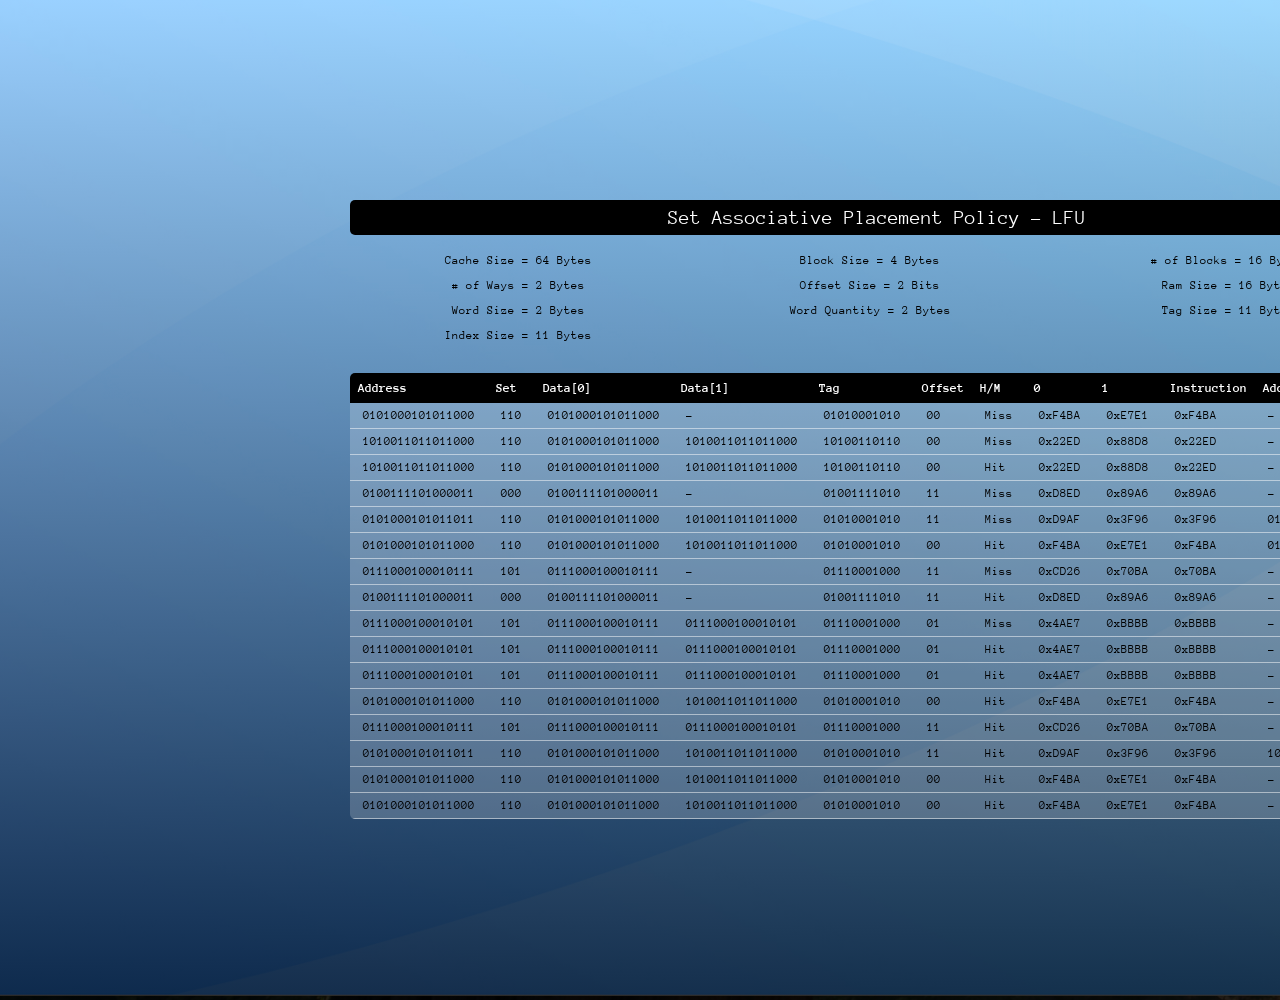
<file: Files/index.html>
<!DOCTYPE html><html lang="en"><head><meta charset="UTF-8"><meta name="viewport" content="width=device-width, initial-scale=1.0"><title>Cache Project</title><link rel="stylesheet" href="stylesheet.css"></head><body><div class="background"><div class="foundation"><div class="header">Set Associative Placement Policy - LFU</div><div class="cache"><div class="data"><table><tr><td>Cache Size = 64 Bytes</td><td>Block Size = 4 Bytes</td><td># of Blocks = 16 Bytes</td></tr><tr><td># of Ways = 2 Bytes</td><td>Offset Size = 2 Bits</td><td>Ram Size = 16 Bytes</td></tr><tr><td>Word Size = 2 Bytes</td><td>Word Quantity = 2 Bytes</td><td>Tag Size = 11 Bytes</td></tr><tr><td>Index Size = 11 Bytes</td></tr></table></div><table><tr><th>Address</th><th>Set</th><th>Data[0] </th><th>Data[1] </th><th>Tag</th><th>Offset</th><th>H/M</th><th>0</th><th>1</th><th>Instruction</th><th>Address(es) Evicted</th></tr><tr><td>0101000101011000</td><td>110</td><td>0101000101011000</td><td>-</td><td>01010001010</td><td>00</td><td>Miss</td><td>0xF4BA</td><td>0xE7E1</td><td>0xF4BA</td><td>-</td></tr><td>1010011011011000</td><td>110</td><td>0101000101011000</td><td>1010011011011000</td><td>10100110110</td><td>00</td><td>Miss</td><td>0x22ED</td><td>0x88D8</td><td>0x22ED</td><td>-</td></tr><td>1010011011011000</td><td>110</td><td>0101000101011000</td><td>1010011011011000</td><td>10100110110</td><td>00</td><td>Hit</td><td>0x22ED</td><td>0x88D8</td><td>0x22ED</td><td>-</td></tr><td>0100111101000011</td><td>000</td><td>0100111101000011</td><td>-</td><td>01001111010</td><td>11</td><td>Miss</td><td>0xD8ED</td><td>0x89A6</td><td>0x89A6</td><td>-</td></tr><td>0101000101011011</td><td>110</td><td>0101000101011000</td><td>1010011011011000</td><td>01010001010</td><td>11</td><td>Miss</td><td>0xD9AF</td><td>0x3F96</td><td>0x3F96</td><td>0101000101011000</td></tr><td>0101000101011000</td><td>110</td><td>0101000101011000</td><td>1010011011011000</td><td>01010001010</td><td>00</td><td>Hit</td><td>0xF4BA</td><td>0xE7E1</td><td>0xF4BA</td><td>0101000101011011</td></tr><td>0111000100010111</td><td>101</td><td>0111000100010111</td><td>-</td><td>01110001000</td><td>11</td><td>Miss</td><td>0xCD26</td><td>0x70BA</td><td>0x70BA</td><td>-</td></tr><td>0100111101000011</td><td>000</td><td>0100111101000011</td><td>-</td><td>01001111010</td><td>11</td><td>Hit</td><td>0xD8ED</td><td>0x89A6</td><td>0x89A6</td><td>-</td></tr><td>0111000100010101</td><td>101</td><td>0111000100010111</td><td>0111000100010101</td><td>01110001000</td><td>01</td><td>Miss</td><td>0x4AE7</td><td>0xBBBB</td><td>0xBBBB</td><td>-</td></tr><td>0111000100010101</td><td>101</td><td>0111000100010111</td><td>0111000100010101</td><td>01110001000</td><td>01</td><td>Hit</td><td>0x4AE7</td><td>0xBBBB</td><td>0xBBBB</td><td>-</td></tr><td>0111000100010101</td><td>101</td><td>0111000100010111</td><td>0111000100010101</td><td>01110001000</td><td>01</td><td>Hit</td><td>0x4AE7</td><td>0xBBBB</td><td>0xBBBB</td><td>-</td></tr><td>0101000101011000</td><td>110</td><td>0101000101011000</td><td>1010011011011000</td><td>01010001010</td><td>00</td><td>Hit</td><td>0xF4BA</td><td>0xE7E1</td><td>0xF4BA</td><td>-</td></tr><td>0111000100010111</td><td>101</td><td>0111000100010111</td><td>0111000100010101</td><td>01110001000</td><td>11</td><td>Hit</td><td>0xCD26</td><td>0x70BA</td><td>0x70BA</td><td>-</td></tr><td>0101000101011011</td><td>110</td><td>0101000101011000</td><td>1010011011011000</td><td>01010001010</td><td>11</td><td>Hit</td><td>0xD9AF</td><td>0x3F96</td><td>0x3F96</td><td>1010011011011000</td></tr><td>0101000101011000</td><td>110</td><td>0101000101011000</td><td>1010011011011000</td><td>01010001010</td><td>00</td><td>Hit</td><td>0xF4BA</td><td>0xE7E1</td><td>0xF4BA</td><td>-</td></tr><td>0101000101011000</td><td>110</td><td>0101000101011000</td><td>1010011011011000</td><td>01010001010</td><td>00</td><td>Hit</td><td>0xF4BA</td><td>0xE7E1</td><td>0xF4BA</td><td>-</td></tr></table></div></div></div></body></html>
</file>
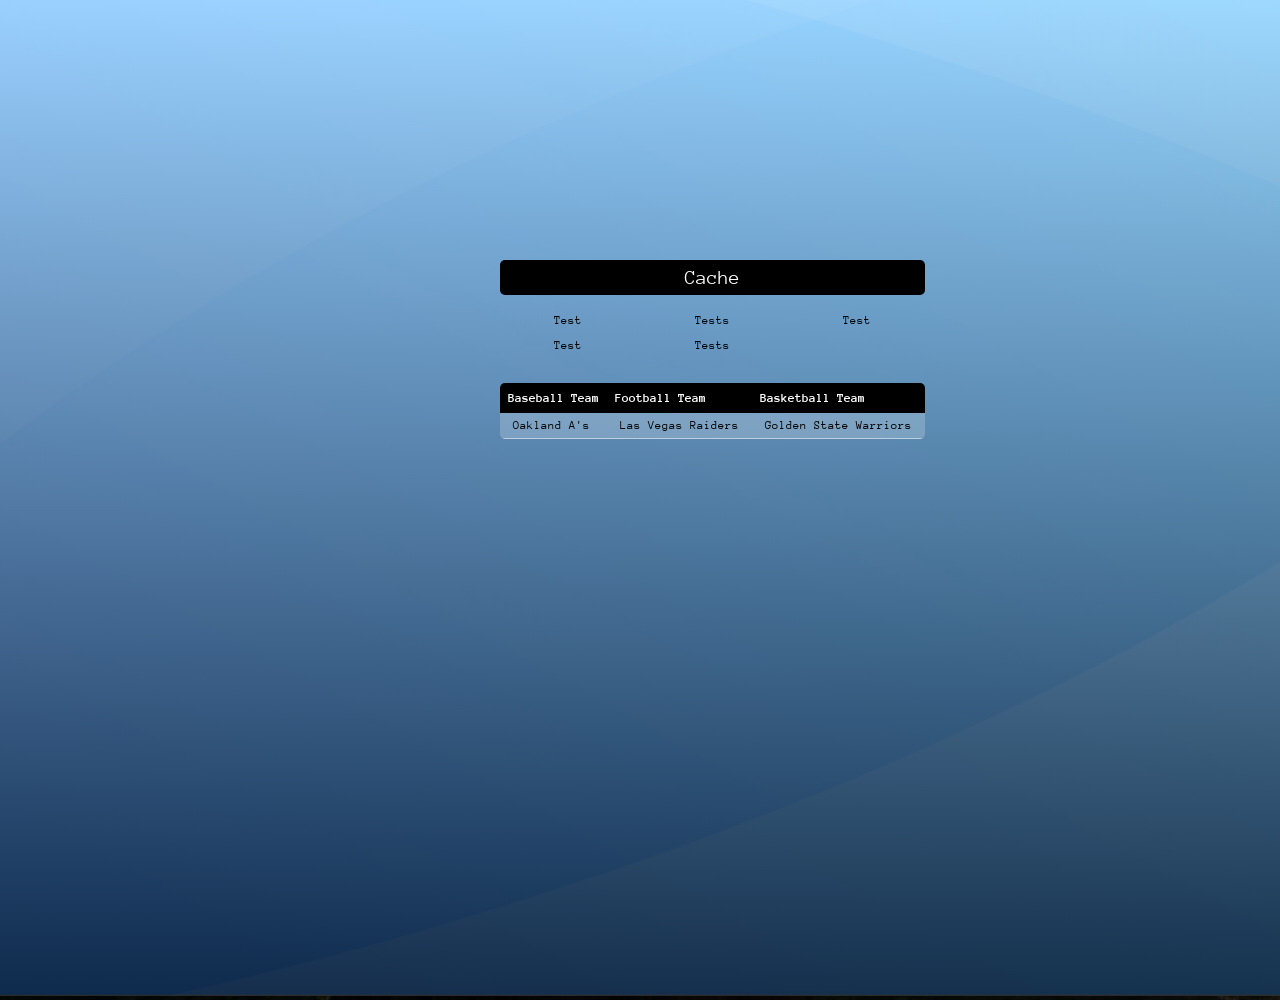
<file: HTML_CACHE_PROJECT/index.html>
<!DOCTYPE html>
<html lang="en">
<head>
  <meta charset="UTF-8">
  <meta name="viewport" content="width=device-width, initial-scale=1.0">
  <title>Cache Project</title>
  <link rel="stylesheet" href="stylesheet.css">
</head>
<body>

  <div class="background">
  <div class="foundation">
  
    <div class="header">
      Cache
    </div>
  <div class="cache">
  <div class="data">
  <table>
  <tr>
    <td>Test</td>
    <td>Tests</td>
    <td>Test</td>
  </tr>

  <tr>
    <td>Test</td>
    <td>Tests</td>

  </tr>

  </table>
  </div>

  <table>
    <tr>
    <th>Baseball Team</th>
    <th>Football Team</th>
    <th>Basketball Team</th>
    </tr>
    
    <tr>
      <td>Oakland A's</td>
      <td>Las Vegas Raiders</td>
      <td>Golden State Warriors</td>
    </tr>

  </table>
  </div>
  </div>
  </div>
</body>
</html>
</file>
<file: Files/stylesheet.css>
@import url('https://fonts.googleapis.com/css2?family=Anonymous+Pro:ital,wght@0,400;0,700;1,400;1,700&family=Yanone+Kaffeesatz:wght@200..700&display=swap');@import url('https://fonts.googleapis.com/css2?family=League+Spartan:wght@100..900&display=swap');@import url('https://fonts.googleapis.com/css2?family=Anaheim:wght@400..800&display=swap');body{  background: rgb(230, 230, 230);  margin: 0;  padding: 0;}.background {  background: linear-gradient(to top,rgba(0, 0, 0, 0.7),rgba(255, 255, 255, 0.5)),  url("blue.jpg");  background-size: cover;  background-position:center;  background-repeat: no-repeat;  min-height: 1000px;  animation: opacityEffect 2s ease-out forwards;}.foundation {  width: fit-content;}.header{  height: 35px;  background: rgba(0, 0, 0, 1);  transform: translate(350px,200px);  border-radius: 5px;  text-align: center;  font-size: 20px;  color: white;  opacity: 0;  font-family: "Anonymous Pro";  display: flex;  justify-content: center;  align-items: center;  animation: opacityEffect 1.7s ease-out 1.2s forwards;}.data{  margin-top: 3px;  margin-bottom: 25px;  text-align: center;}.data td{  background-color: transparent;  border: none;}.data table {  width: 100%;}.cache{ height: auto; padding-top: 200px; animation: opacityEffect 1.5s ease-out forwards,            slideFromTop 1.2s ease-out forwards;}table {  border-spacing: 0;  border-radius: 5px;  overflow: hidden;}th {  font-size: 13px;  font-family: "Anonymous Pro";  padding: 8px 8px;  text-align: left;  background-color: rgba(0, 0, 0);  color: white;}td{  border-bottom: solid rgba(255, 255, 255, 0.5) 1px;  padding: 6px 13px 6px 13px;  font-size: 12px;  font-family: "Anonymous Pro";  background-color:rgba(255, 255, 255, .2);}p {  font-family: "Anonymous Pro";  text-align: center;}@keyframes opacityEffect{    0%{        opacity: 0;    }    100%{        opacity: 1;    }}@keyframes slideFromTop{    0%{       transform: translate(350px,-460px);    }    100%{        transform: translate(350px,10px);    }}
</file>
<file: HTML_CACHE_PROJECT/stylesheet.css>
@import url('https://fonts.googleapis.com/css2?family=Anonymous+Pro:ital,wght@0,400;0,700;1,400;1,700&family=Yanone+Kaffeesatz:wght@200..700&display=swap');
@import url('https://fonts.googleapis.com/css2?family=League+Spartan:wght@100..900&display=swap');@import url('https://fonts.googleapis.com/css2?family=Anaheim:wght@400..800&display=swap');

/*------------------------------------------------------*/

body
{
  background: rgb(230, 230, 230);
  margin: 0;
  padding: 0;
}

/*------------------------------------------------------*/

.background 
{
  background: linear-gradient(to top,rgba(0, 0, 0, 0.7),rgba(255, 255, 255, 0.5)),
  url("blue.jpg");
  background-size: cover;
  background-position:center;
  background-repeat: no-repeat;
  min-height: 1000px;
  animation: opacityEffect 2s ease-out forwards;
}

/*------------------------------------------------------*/

.foundation {
  width: fit-content;
}

/*------------------------------------------------------*/

.header
{
  height: 35px;
  background: rgba(0, 0, 0, 1);
  transform: translate(500px,260px);
  border-radius: 5px;
  text-align: center;
  font-size: 20px;
  color: white;
  opacity: 0;
  font-family: "Anonymous Pro";
  display: flex;
  justify-content: center;
  align-items: center;
  animation: opacityEffect 1.7s ease-out 1.2s forwards;
}

/*------------------------------------------------------*/

.data
{
  margin-top: 3px;
  margin-bottom: 25px;
  text-align: center;
}

.data td
{
  background-color: transparent;
  border: none;
}

/*------------------------------------------------------*/

.data table 
{
  width: 100%;
}
/*------------------------------------------------------*/

.cache
{
 height: auto;
 padding-top: 200px;
 animation: opacityEffect 1.5s ease-out forwards,
            slideFromTop 1.2s ease-out forwards;
}

/*------------------------------------------------------*/

table 
{
  border-spacing: 0;
  border-radius: 5px;
  overflow: hidden;
}

/*------------------------------------------------------*/

th 
{
  font-size: 13px;
  font-family: "Anonymous Pro";
  padding: 8px 8px;
  text-align: left;
  background-color: rgba(0, 0, 0);
  color: white;
}

/*------------------------------------------------------*/

td
{
  border-bottom: solid rgba(255, 255, 255, 0.5) 1px;
  padding: 6px 13px 6px 13px;
  font-size: 12px;
  font-family: "Anonymous Pro";
  background-color:rgba(255, 255, 255, .2);
}

/*------------------------------------------------------*/

p 
{
  font-family: "Anonymous Pro";
  text-align: center;
}

/*------------------------------------------------------*/

/* Animations */
@keyframes opacityEffect{

    0%{
        opacity: 0;
    }

    100%{
        opacity: 1;
    }
}

/*------------------------------------------------------*/

@keyframes slideFromTop{

    0%{
       transform: translate(500px,-400px)
    }

    100%{
        transform: translate(500px,70px)
    }
}

/*------------------------------------------------------*/
</file>
